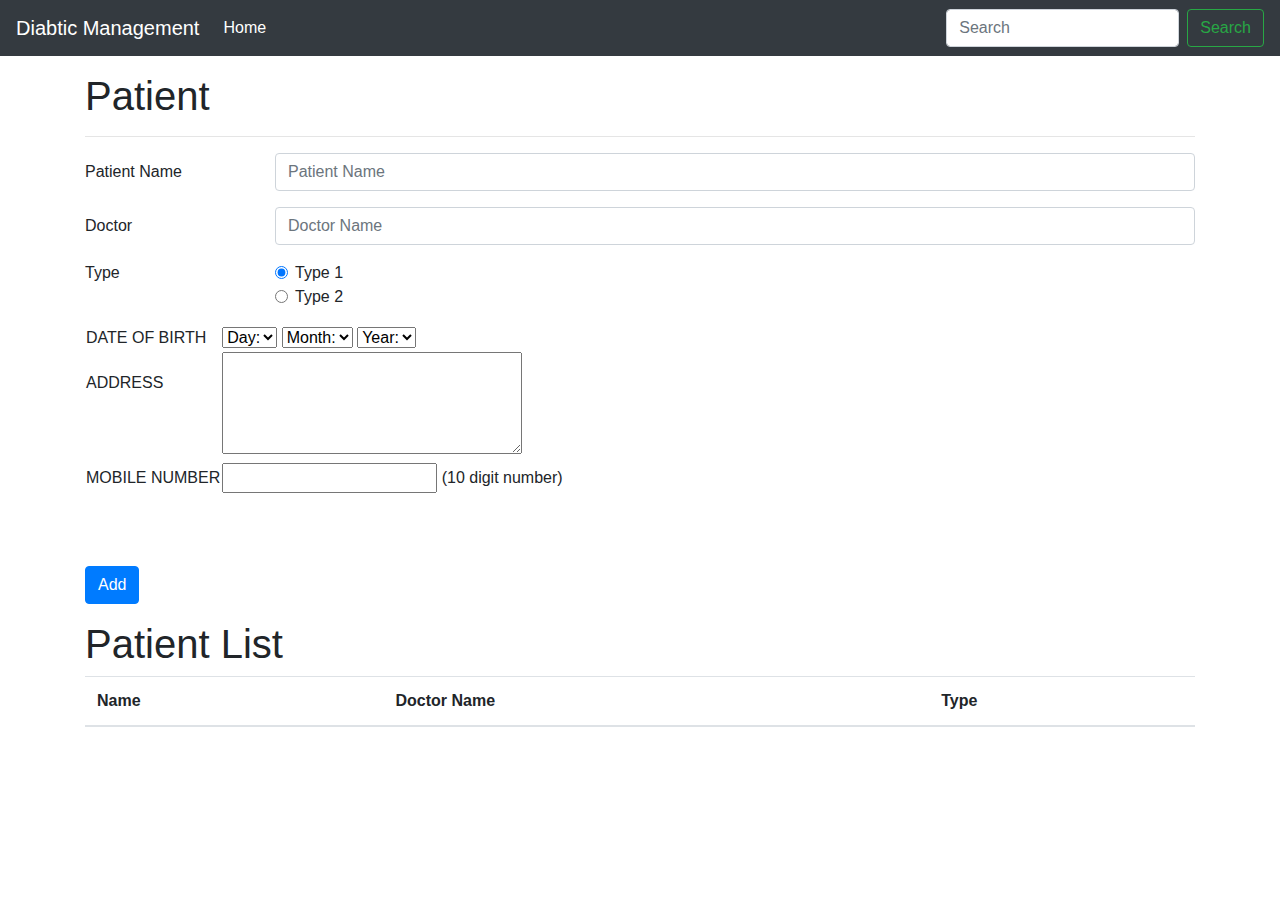
<file: hh/x.html>
<!doctype html>
<html lang="en">

    <head>
        <!-- Required meta tags -->
        <meta charset="utf-8">
        <meta name="viewport" content="width=device-width, initial-scale=1, shrink-to-fit=no">

        <!-- Bootstrap CSS -->
        <link rel="stylesheet" href="https://stackpath.bootstrapcdn.com/bootstrap/4.3.1/css/bootstrap.min.css"
            integrity="sha384-ggOyR0iXCbMQv3Xipma34MD+dH/1fQ784/j6cY/iJTQUOhcWr7x9JvoRxT2MZw1T" crossorigin="anonymous">

        <title>Patient add</title>
    </head>

    <body>
        <nav class="navbar navbar-expand-lg navbar-dark bg-dark">
            <a class="navbar-brand" href="#">Diabtic Management</a>
            <button class="navbar-toggler" type="button" data-toggle="collapse" data-target="#navbarSupportedContent"
                aria-controls="navbarSupportedContent" aria-expanded="false" aria-label="Toggle navigation">
                <span class="navbar-toggler-icon"></span>
            </button>

            <div class="collapse navbar-collapse" id="navbarSupportedContent">
                <ul class="navbar-nav mr-auto">
                    <li class="nav-item active">
                        <a class="nav-link" href="diabticmanagement.com/index.html">Home <span class="sr-only">(current)</span></a>
                    </li>

                </ul>
                <form class="form-inline my-2 my-lg-0">
                    <input class="form-control mr-sm-2" id="searchTxt" type="search" placeholder="Search"
                        aria-label="Search">
                    <button class="btn btn-outline-success my-2 my-sm-0" type="submit">Search</button>
                </form>
            </div>
        </nav>

        <div id="message"></div>


        <div class="container my-3">
            <h1>Patient</h1>
            <hr>
            <form id="libraryForm">
                <div class="form-group row">
                    <label for="bookName" class="col-sm-2 col-form-label">Patient Name</label>
                    <div class="col-sm-10">
                        <input type="text" class="form-control" id="bookName" placeholder="Patient Name">
                    </div>
                </div>
                <div class="form-group row">
                    <label for="Author" class="col-sm-2 col-form-label">Doctor</label>
                    <div class="col-sm-10">
                        <input type="text" class="form-control" id="author" placeholder="Doctor Name">
                    </div>
                </div>
                <fieldset class="form-group">
                    <div class="row">
                        <legend class="col-form-label col-sm-2 pt-0">Type</legend>
                        <div class="col-sm-10">
                            <div class="form-check">
                                <input class="form-check-input" type="radio" name="type" id="fiction" value="Type 1"
                                    checked>
                                <label class="form-check-label" for="fiction">
                                    Type 1
                                </label>
                            </div>
                            <div class="form-check">
                                <input class="form-check-input" type="radio" name="type" id="programming"
                                    value="Type 2">
                                <label class="form-check-label" for="programming">
                                    Type 2
                                </label>
                            </div>
                        </div>
                    </div>
                </fieldset>
                <table>
                    <tr>
                        <td class="favorite styled-1">DATE OF BIRTH</td>

                        <td>
                            <select name="Birthday_day" id="Birthday_Day">
                                <option value="-1">Day:</option>
                                <option value="1">1</option>
                                <option value="2">2</option>
                                <option value="3">3</option>

                                <option value="4">4</option>
                                <option value="5">5</option>
                                <option value="6">6</option>
                                <option value="7">7</option>
                                <option value="8">8</option>
                                <option value="9">9</option>
                                <option value="10">10</option>
                                <option value="11">11</option>
                                <option value="12">12</option>

                                <option value="13">13</option>
                                <option value="14">14</option>
                                <option value="15">15</option>
                                <option value="16">16</option>
                                <option value="17">17</option>
                                <option value="18">18</option>
                                <option value="19">19</option>
                                <option value="20">20</option>
                                <option value="21">21</option>

                                <option value="22">22</option>
                                <option value="23">23</option>
                                <option value="24">24</option>
                                <option value="25">25</option>
                                <option value="26">26</option>
                                <option value="27">27</option>
                                <option value="28">28</option>
                                <option value="29">29</option>
                                <option value="30">30</option>

                                <option value="31">31</option>
                            </select>

                            <select id="Birthday_Month" name="Birthday_Month">
                                <option value="-1">Month:</option>
                                <option value="January">Jan</option>
                                <option value="February">Feb</option>
                                <option value="March">Mar</option>
                                <option value="April">Apr</option>
                                <option value="May">May</option>
                                <option value="June">Jun</option>
                                <option value="July">Jul</option>
                                <option value="August">Aug</option>
                                <option value="September">Sep</option>
                                <option value="October">Oct</option>
                                <option value="November">Nov</option>
                                <option value="December">Dec</option>
                            </select>

                            <select name="Birthday_Year" id="Birthday_Year">

                                <option value="-1">Year:</option>
                                <option value="2012">2012</option>
                                <option value="2011">2011</option>
                                <option value="2010">2010</option>
                                <option value="2009">2009</option>
                                <option value="2008">2008</option>
                                <option value="2007">2007</option>
                                <option value="2006">2006</option>
                                <option value="2005">2005</option>
                                <option value="2004">2004</option>
                                <option value="2003">2003</option>
                                <option value="2002">2002</option>
                                <option value="2001">2001</option>
                                <option value="2000">2000</option>

                                <option value="1999">1999</option>
                                <option value="1998">1998</option>
                                <option value="1997">1997</option>
                                <option value="1996">1996</option>
                                <option value="1995">1995</option>
                                <option value="1994">1994</option>
                                <option value="1993">1993</option>
                                <option value="1992">1992</option>
                                <option value="1991">1991</option>
                                <option value="1990">1990</option>

                                <option value="1989">1989</option>
                                <option value="1988">1988</option>
                                <option value="1987">1987</option>
                                <option value="1986">1986</option>
                                <option value="1985">1985</option>
                                <option value="1984">1984</option>
                                <option value="1983">1983</option>
                                <option value="1982">1982</option>
                                <option value="1981">1981</option>
                                <option value="1980">1980</option>
                            </select>
                            
                        </td>
                        
                    </tr>
                    <tr>
                        <td class="favorite styled-1">ADDRESS <br /><br /><br /></td>
                        <td><textarea name="Address" rows="4" cols="30"></textarea></td>
                    </tr>
                    <tr>
                        <td class="favorite styled-1">MOBILE NUMBER</td>
                        <td>
                            <input type="text" name="Mobile_Number" maxlength="10" />
                            (10 digit number)
                        </td>
                    </tr>
                </table>
                <br>
                            <br>
                            <br>
                <div class="form-group row">
                    <div class="col-sm-10">
                        <button type="submit" class="btn btn-primary">Add</button>
                    </div>
                </div>
            </form>

            <div id="table">
                <h1>Patient List</h1>

                <table class="table table-striped">
                    <thead>
                        <tr>
                            <th scope="col">Name</th>
                            <th scope="col">Doctor Name</th>
                            <th scope="col">Type</th>
                        </tr>
                    </thead>
                    <tbody id='tableBody'></tbody>
                </table>
            </div>
        </div>

        <!-- Optional JavaScript -->
        <!-- jQuery first, then Popper.js, then Bootstrap JS -->
        <!-- <script src="index.js"></script> -->
        <script src="indexes6.js"></script>
        <script src="https://code.jquery.com/jquery-3.3.1.slim.min.js"
            integrity="sha384-q8i/X+965DzO0rT7abK41JStQIAqVgRVzpbzo5smXKp4YfRvH+8abtTE1Pi6jizo"
            crossorigin="anonymous"></script>
        <script src="https://cdnjs.cloudflare.com/ajax/libs/popper.js/1.14.7/umd/popper.min.js"
            integrity="sha384-UO2eT0CpHqdSJQ6hJty5KVphtPhzWj9WO1clHTMGa3JDZwrnQq4sF86dIHNDz0W1"
            crossorigin="anonymous"></script>
        <script src="https://stackpath.bootstrapcdn.com/bootstrap/4.3.1/js/bootstrap.min.js"
            integrity="sha384-JjSmVgyd0p3pXB1rRibZUAYoIIy6OrQ6VrjIEaFf/nJGzIxFDsf4x0xIM+B07jRM"
            crossorigin="anonymous"></script>
    </body>

</html>
</file>
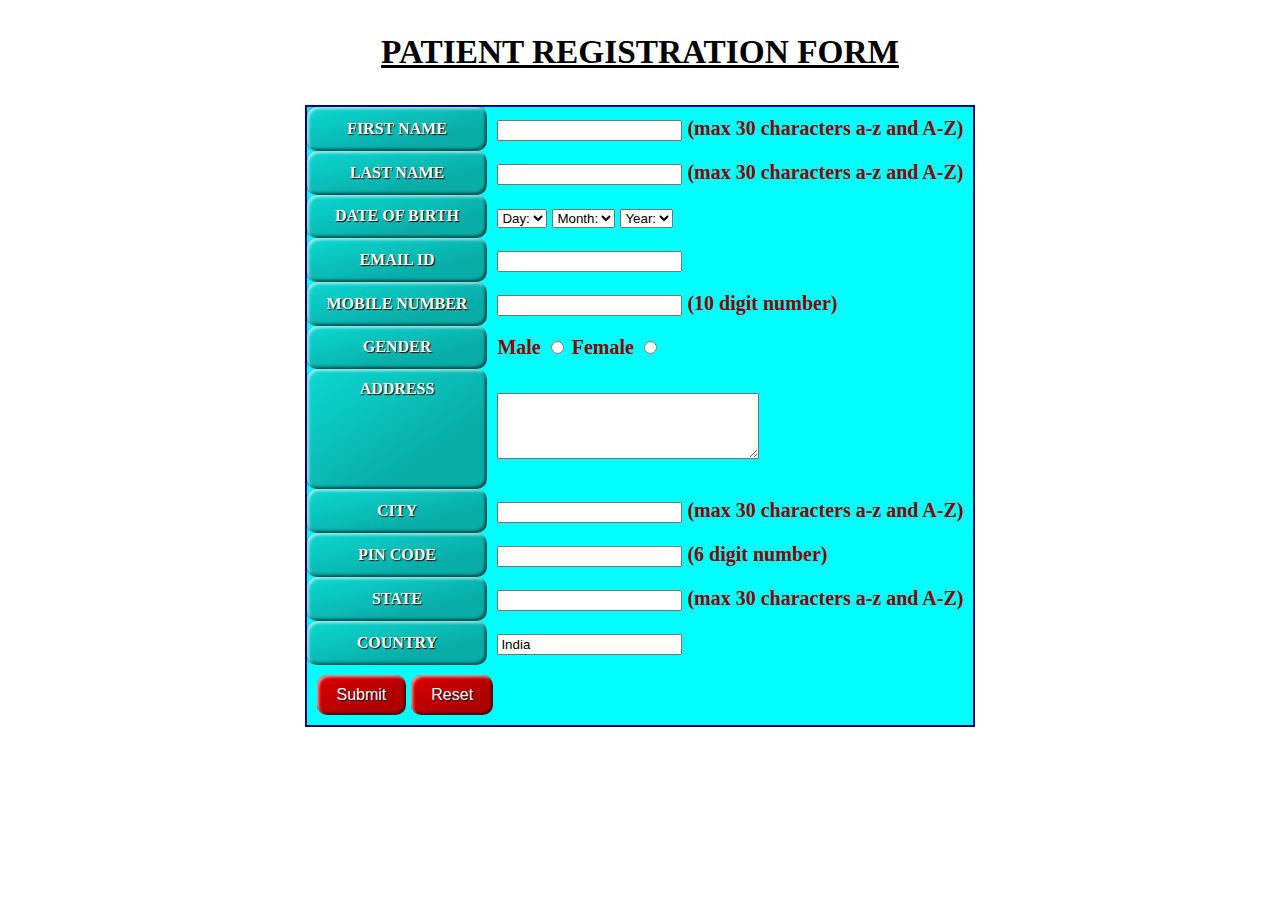
<file: diabticmanagementbyvinay/doctor/doctor.html>
<!DOCTYPE html>
<html lang="en">

    <head>
        <meta charset="UTF-8">
        <title>Patient Registration Form Example</title>
        <link rel="stylesheet" href="style.css">

    </head>

    <body>
        <html>
            <style>
                body{
                    background-image: url('https://insights.omnia-health.com/sites/omnia-health.com/files/diabetes_3.jpg');
                }
            </style>
            <head >
                <title >Patient Registration Form</title>

            </head>

            <body>
                <h3>PATIENT REGISTRATION FORM</h3>


                <table align="center" cellpadding="10">

                    <!----- First Name ---------------------------------------------------------->
                    <tr>
                        <td class="favorite styled-1">FIRST NAME</td>
                        <td><input type="text" name="First_Name" maxlength="30" />
                            (max 30 characters a-z and A-Z)
                        </td>
                    </tr>

                    <!----- Last Name ---------------------------------------------------------->
                    <tr>
                        <td class="favorite styled-1">LAST NAME</td>
                        <td><input type="text" name="Last_Name" maxlength="30" />
                            (max 30 characters a-z and A-Z)
                        </td>
                    </tr>

                    <!----- Date Of Birth -------------------------------------------------------->
                    <tr>
                        <td class="favorite styled-1">DATE OF BIRTH</td>

                        <td>
                            <select name="Birthday_day" id="Birthday_Day">
                                <option value="-1">Day:</option>
                                <option value="1">1</option>
                                <option value="2">2</option>
                                <option value="3">3</option>

                                <option value="4">4</option>
                                <option value="5">5</option>
                                <option value="6">6</option>
                                <option value="7">7</option>
                                <option value="8">8</option>
                                <option value="9">9</option>
                                <option value="10">10</option>
                                <option value="11">11</option>
                                <option value="12">12</option>

                                <option value="13">13</option>
                                <option value="14">14</option>
                                <option value="15">15</option>
                                <option value="16">16</option>
                                <option value="17">17</option>
                                <option value="18">18</option>
                                <option value="19">19</option>
                                <option value="20">20</option>
                                <option value="21">21</option>

                                <option value="22">22</option>
                                <option value="23">23</option>
                                <option value="24">24</option>
                                <option value="25">25</option>
                                <option value="26">26</option>
                                <option value="27">27</option>
                                <option value="28">28</option>
                                <option value="29">29</option>
                                <option value="30">30</option>

                                <option value="31">31</option>
                            </select>

                            <select id="Birthday_Month" name="Birthday_Month">
                                <option value="-1">Month:</option>
                                <option value="January">Jan</option>
                                <option value="February">Feb</option>
                                <option value="March">Mar</option>
                                <option value="April">Apr</option>
                                <option value="May">May</option>
                                <option value="June">Jun</option>
                                <option value="July">Jul</option>
                                <option value="August">Aug</option>
                                <option value="September">Sep</option>
                                <option value="October">Oct</option>
                                <option value="November">Nov</option>
                                <option value="December">Dec</option>
                            </select>

                            <select name="Birthday_Year" id="Birthday_Year">

                                <option value="-1">Year:</option>
                                <option value="2012">2012</option>
                                <option value="2011">2011</option>
                                <option value="2010">2010</option>
                                <option value="2009">2009</option>
                                <option value="2008">2008</option>
                                <option value="2007">2007</option>
                                <option value="2006">2006</option>
                                <option value="2005">2005</option>
                                <option value="2004">2004</option>
                                <option value="2003">2003</option>
                                <option value="2002">2002</option>
                                <option value="2001">2001</option>
                                <option value="2000">2000</option>

                                <option value="1999">1999</option>
                                <option value="1998">1998</option>
                                <option value="1997">1997</option>
                                <option value="1996">1996</option>
                                <option value="1995">1995</option>
                                <option value="1994">1994</option>
                                <option value="1993">1993</option>
                                <option value="1992">1992</option>
                                <option value="1991">1991</option>
                                <option value="1990">1990</option>

                                <option value="1989">1989</option>
                                <option value="1988">1988</option>
                                <option value="1987">1987</option>
                                <option value="1986">1986</option>
                                <option value="1985">1985</option>
                                <option value="1984">1984</option>
                                <option value="1983">1983</option>
                                <option value="1982">1982</option>
                                <option value="1981">1981</option>
                                <option value="1980">1980</option>
                            </select>
                        </td>
                    </tr>

                    <!----- Email Id ---------------------------------------------------------->
                    <tr>
                        <td class="favorite styled-1">EMAIL ID</td>
                        <td><input type="text" name="Email_Id" maxlength="100" /></td>
                    </tr>

                    <!----- Mobile Number ---------------------------------------------------------->
                    <tr>
                        <td class="favorite styled-1">MOBILE NUMBER</td>
                        <td>
                            <input type="text" name="Mobile_Number" maxlength="10" />
                            (10 digit number)
                        </td>
                    </tr>

                    <!----- Gender ----------------------------------------------------------->
                    <tr>
                        <td class="favorite styled-1">GENDER</td>
                        <td>
                            Male <input type="radio" name="Gender" value="Male" />
                            Female <input type="radio" name="Gender" value="Female" />
                        </td>
                    </tr>

                    <!----- Address ---------------------------------------------------------->
                    <tr>
                        <td class="favorite styled-1">ADDRESS <br /><br /><br /></td>
                        <td><textarea name="Address" rows="4" cols="30"></textarea></td>
                    </tr>

                    <!----- City ---------------------------------------------------------->
                    <tr>
                        <td class="favorite styled-1">CITY</td>
                        <td><input type="text" name="City" maxlength="30" />
                            (max 30 characters a-z and A-Z)
                        </td>
                    </tr>

                    <!----- Pin Code ---------------------------------------------------------->
                    <tr>
                        <td class="favorite styled-1">PIN CODE</td>
                        <td><input type="text" name="Pin_Code" maxlength="6" />
                            (6 digit number)
                        </td>
                    </tr>

                    <!----- State ---------------------------------------------------------->
                    <tr>
                        <td class="favorite styled-1">STATE</td>
                        <td><input type="text" name="State" maxlength="30" >
                            (max 30 characters a-z and A-Z)
                        </td>
                    </tr>

                    <!----- Country ---------------------------------------------------------->
                    <tr>
                        <td class="favorite styled-1">COUNTRY</td>
                        <td><input type="text" name="Country" value="India" readonly="readonly" /></td>
                    </tr>
                    
                    <tr>
                        <td colspan="2" allign="center">
                            <input type="submit" value="Submit" class="favorite styled-2">
                            <input type="reset" value="Reset" class="favorite styled-2">
                        </td>
                    </tr>
                </table>

                </form>

            </body>

        </html>
        <!-- partial -->

    </body>

</html>
</file>
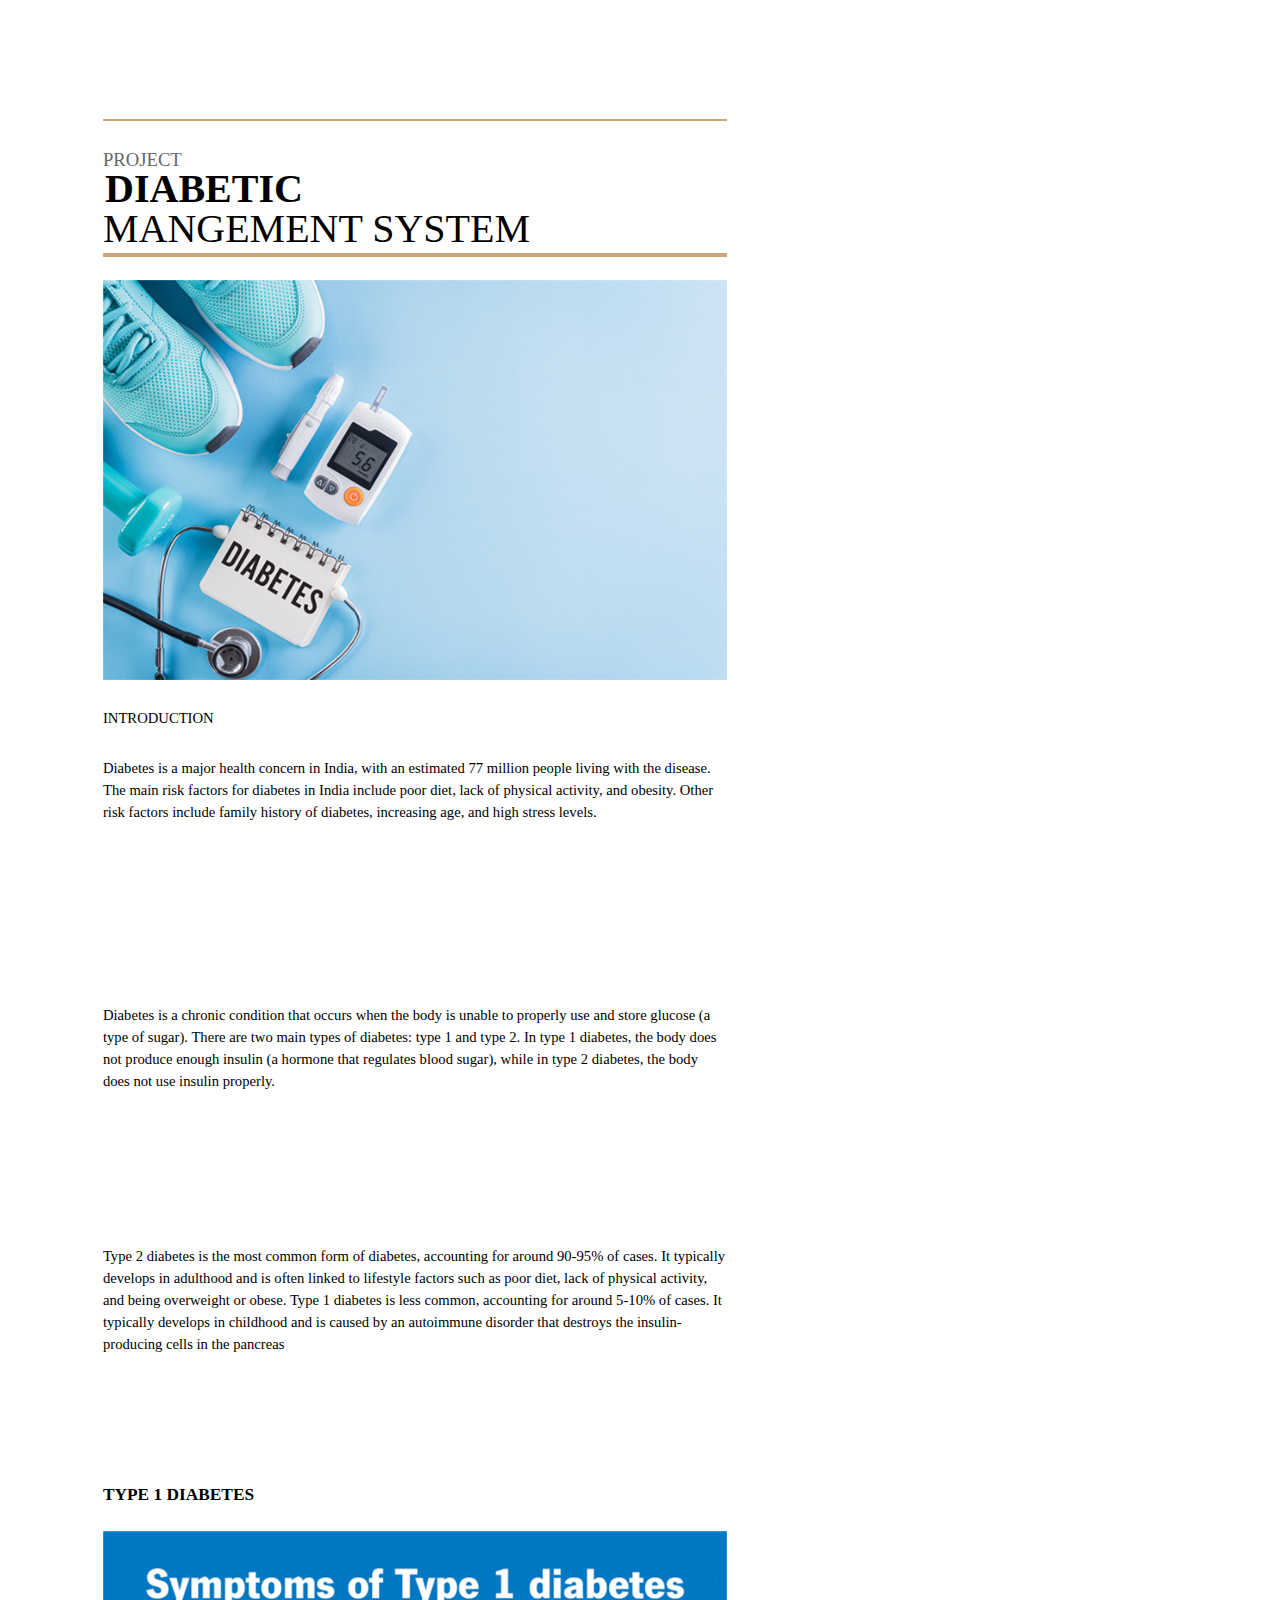
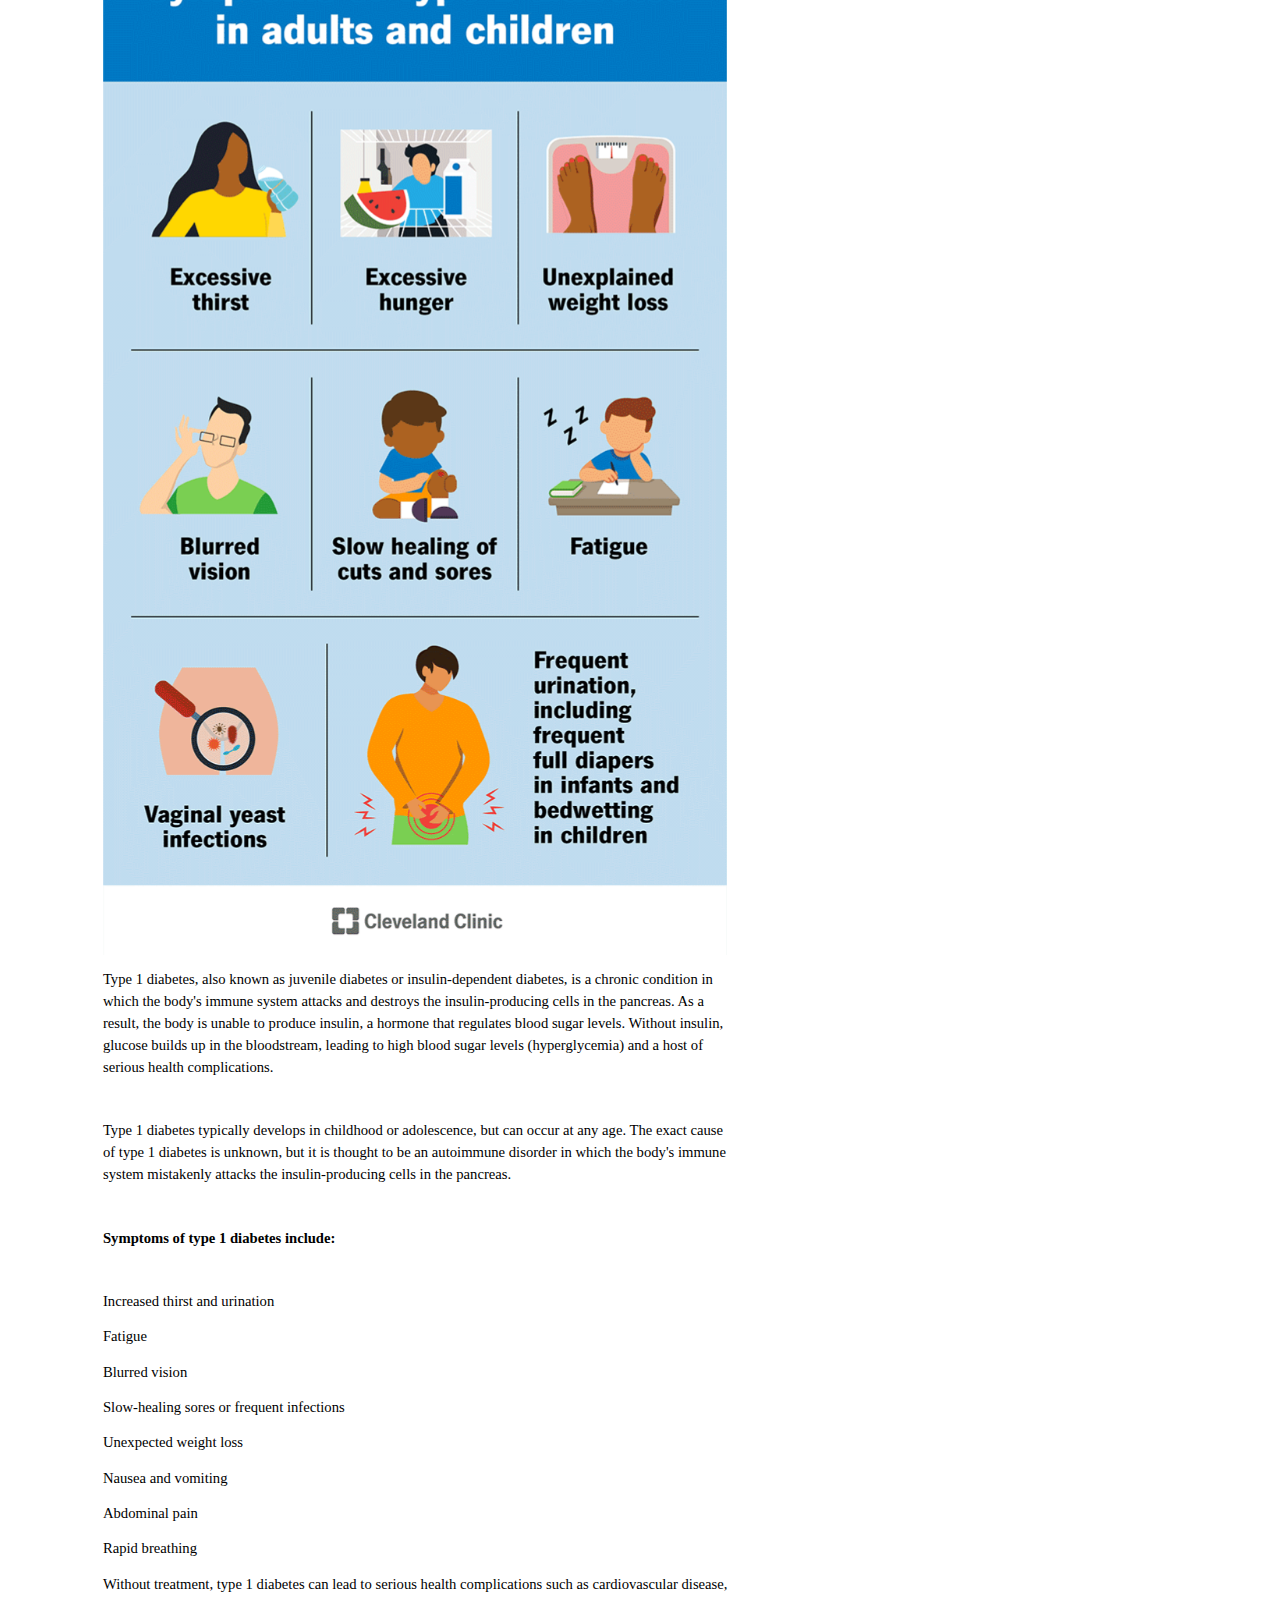
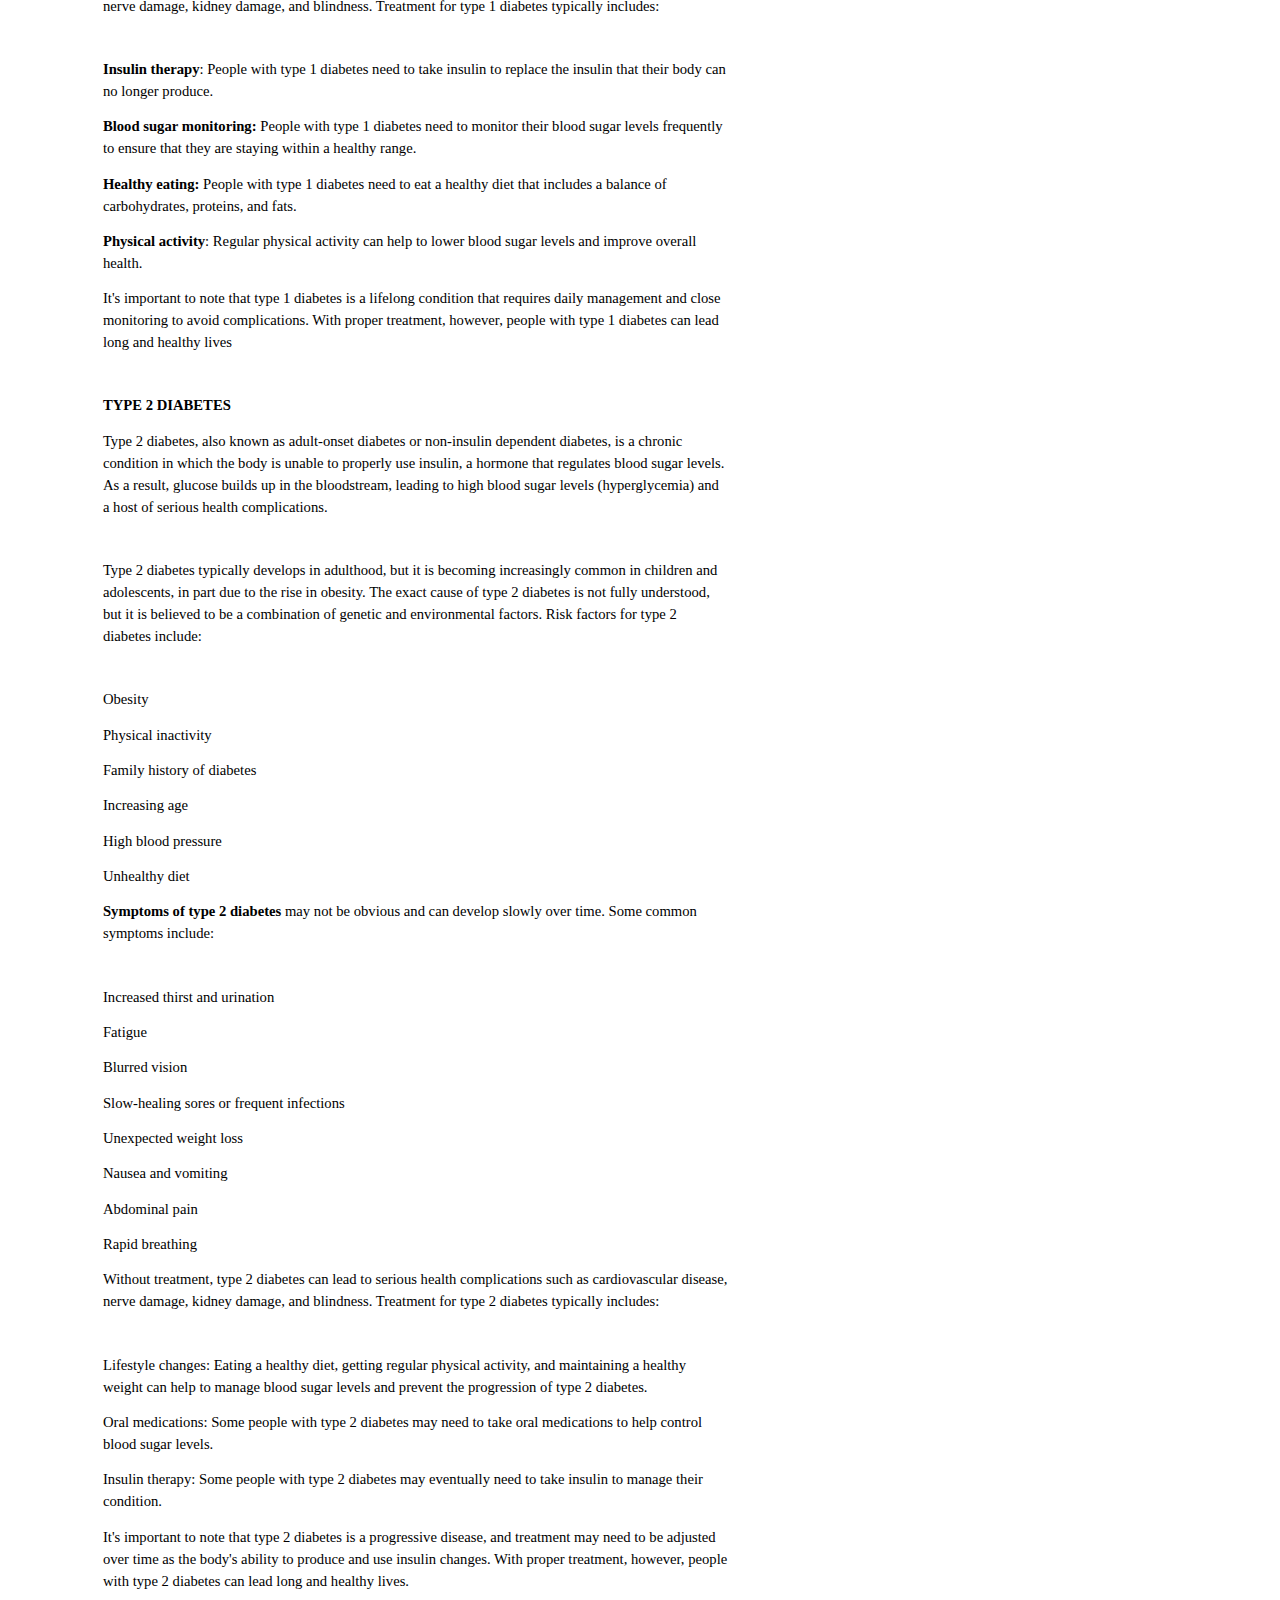
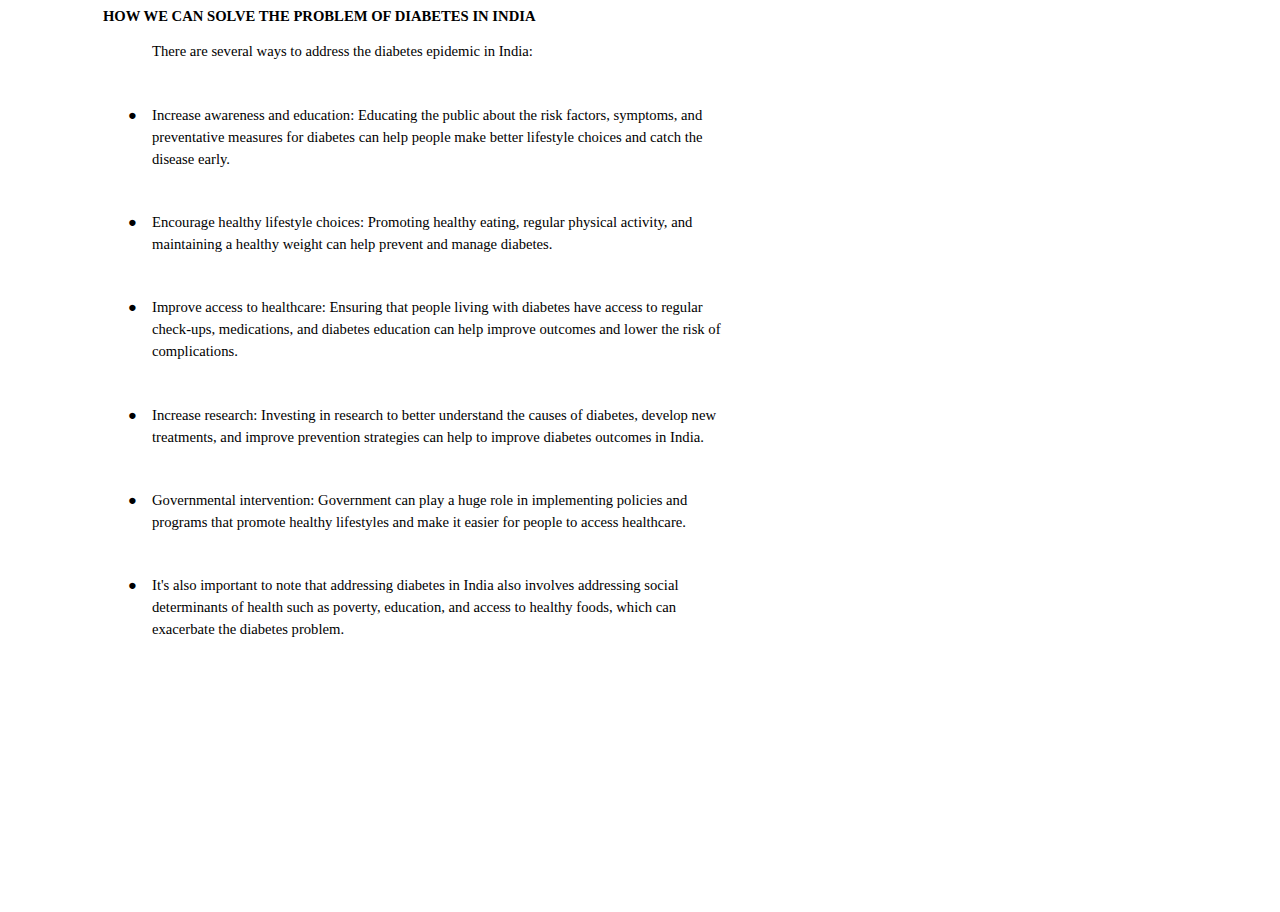
<file: diabticmanagementbyvinay/READMORE/Report.html>
<html><head><meta content="text/html; charset=UTF-8" http-equiv="content-type"><style type="text/css">@import url('https://themes.googleusercontent.com/fonts/css?kit=yrPxF2fzIbKO47OcVFfZ2CvhBULzVSj67-CyYQmQBzclLT34rKZNjX_x5wwcqB1FJcp4QFgPPqKvq4Bp_6u4rQ');.lst-kix_hm2fpm17c4ce-1>li:before{content:"\0025cb  "}ul.lst-kix_hm2fpm17c4ce-1{list-style-type:none}.lst-kix_hm2fpm17c4ce-2>li:before{content:"\0025a0  "}ul.lst-kix_hm2fpm17c4ce-0{list-style-type:none}.lst-kix_hm2fpm17c4ce-3>li:before{content:"\0025cf  "}li.li-bullet-0:before{margin-left:-18pt;white-space:nowrap;display:inline-block;min-width:18pt}.lst-kix_hm2fpm17c4ce-5>li:before{content:"\0025a0  "}ul.lst-kix_hm2fpm17c4ce-7{list-style-type:none}ul.lst-kix_hm2fpm17c4ce-6{list-style-type:none}.lst-kix_hm2fpm17c4ce-4>li:before{content:"\0025cb  "}.lst-kix_hm2fpm17c4ce-6>li:before{content:"\0025cf  "}ul.lst-kix_hm2fpm17c4ce-8{list-style-type:none}ul.lst-kix_hm2fpm17c4ce-3{list-style-type:none}ul.lst-kix_hm2fpm17c4ce-2{list-style-type:none}ul.lst-kix_hm2fpm17c4ce-5{list-style-type:none}ul.lst-kix_hm2fpm17c4ce-4{list-style-type:none}.lst-kix_hm2fpm17c4ce-0>li:before{content:"\0025cf  "}.lst-kix_hm2fpm17c4ce-8>li:before{content:"\0025a0  "}.lst-kix_hm2fpm17c4ce-7>li:before{content:"\0025cb  "}ol{margin:0;padding:0}table td,table th{padding:0}.c20{margin-left:-0.8pt;padding-top:24pt;padding-bottom:0pt;line-height:1.0;orphans:2;widows:2;text-align:left;margin-right:89.2pt}.c9{margin-left:36pt;padding-top:10pt;padding-left:0pt;padding-bottom:0pt;line-height:1.5;orphans:2;widows:2;text-align:left}.c2{margin-left:36pt;padding-top:10pt;padding-bottom:0pt;line-height:1.5;orphans:2;widows:2;text-align:left;height:11pt}.c1{margin-left:-0.8pt;padding-top:10pt;padding-bottom:0pt;line-height:1.5;orphans:2;widows:2;text-align:left}.c21{margin-left:-0.8pt;padding-top:3pt;padding-bottom:0pt;line-height:1.5;orphans:2;widows:2;text-align:left}.c13{margin-left:-0.8pt;padding-top:0pt;padding-bottom:0pt;line-height:1.0;orphans:2;widows:2;text-align:left}.c16{color:#999999;font-weight:400;text-decoration:none;vertical-align:baseline;font-size:14pt;font-family:"Economica";font-style:normal}.c0{color:#000000;font-weight:400;text-decoration:none;vertical-align:baseline;font-size:11pt;font-family:"Open Sans";font-style:normal}.c19{margin-left:-0.8pt;padding-top:6pt;padding-bottom:0pt;line-height:1.5;orphans:2;widows:2;text-align:left}.c11{margin-left:-0.8pt;padding-top:30pt;padding-bottom:0pt;line-height:1.0;orphans:2;widows:2;text-align:left}.c5{color:#666666;font-weight:400;text-decoration:none;vertical-align:baseline;font-size:14pt;font-family:"Economica";font-style:normal}.c12{padding-top:10pt;padding-bottom:0pt;line-height:1.5;orphans:2;widows:2;text-align:left}.c22{color:#000000;text-decoration:none;vertical-align:baseline;font-size:13pt;font-family:"Open Sans";font-style:normal}.c18{padding-top:0pt;padding-bottom:0pt;line-height:1.0;orphans:2;widows:2;text-align:left}.c6{color:#000000;text-decoration:none;vertical-align:baseline;font-size:11pt;font-family:"Open Sans";font-style:normal}.c10{color:#000000;text-decoration:none;vertical-align:baseline;font-size:30pt;font-family:"Economica";font-style:normal}.c8{background-color:#ffffff;max-width:468pt;padding:72pt 72pt 72pt 72pt}.c14{padding:0;margin:0}.c17{color:#000000;font-size:30pt}.c4{height:11pt}.c7{text-indent:0.8pt}.c15{margin-left:36pt}.c23{background-color:#ffff00}.c3{font-weight:700}.title{padding-top:0pt;color:#000000;font-size:30pt;padding-bottom:0pt;font-family:"Economica";line-height:1.0;orphans:2;widows:2;text-align:left}.subtitle{padding-top:0pt;color:#999999;font-size:14pt;padding-bottom:0pt;font-family:"Economica";line-height:1.0;orphans:2;widows:2;text-align:left}li{color:#000000;font-size:11pt;font-family:"Open Sans"}p{margin:0;color:#000000;font-size:11pt;font-family:"Open Sans"}h1{padding-top:10pt;color:#000000;font-weight:700;font-size:16pt;padding-bottom:0pt;font-family:"Open Sans";line-height:1.5;orphans:2;widows:2;text-align:left}h2{padding-top:24pt;color:#000000;font-weight:700;font-size:13pt;padding-bottom:0pt;font-family:"Open Sans";line-height:1.0;orphans:2;widows:2;text-align:left}h3{padding-top:10pt;color:#8c7252;font-weight:700;font-size:12pt;padding-bottom:0pt;font-family:"Open Sans";line-height:1.5;orphans:2;widows:2;text-align:left}h4{padding-top:8pt;-webkit-text-decoration-skip:none;color:#666666;text-decoration:underline;font-size:11pt;padding-bottom:0pt;line-height:1.5;page-break-after:avoid;text-decoration-skip-ink:none;font-family:"Trebuchet MS";orphans:2;widows:2;text-align:left}h5{padding-top:8pt;color:#666666;font-size:11pt;padding-bottom:0pt;font-family:"Trebuchet MS";line-height:1.5;page-break-after:avoid;orphans:2;widows:2;text-align:left}h6{padding-top:8pt;color:#666666;font-size:11pt;padding-bottom:0pt;font-family:"Trebuchet MS";line-height:1.5;page-break-after:avoid;font-style:italic;orphans:2;widows:2;text-align:left}</style></head><body class="c8 doc-content"><div><p class="c4 c11 subtitle" id="h.leajue2ys1lr"><span class="c16"></span></p><p class="c13"><span style="overflow: hidden; display: inline-block; margin: 0.00px 0.00px; border: 0.00px solid #000000; transform: rotate(0.00rad) translateZ(0px); -webkit-transform: rotate(0.00rad) translateZ(0px); width: 624.00px; height: 2.67px;"><img alt="" src="images/image4.png" style="width: 624.00px; height: 2.67px; margin-left: 0.00px; margin-top: 0.00px; transform: rotate(0.00rad) translateZ(0px); -webkit-transform: rotate(0.00rad) translateZ(0px);" title="horizontal line"></span></p></div><p class="c13 c4"><span class="c5"></span></p><p class="c13 c4"><span class="c5"></span></p><p class="c13"><span class="c5">PROJECT </span></p><p class="c7 c18 title" id="h.mbjsiz6n6jlo"><span class="c3">DIABETIC</span></p><p class="c13 subtitle" id="h.vb8p0lepu9vn"><span class="c17">MANGEMENT SYSTEM</span></p><p class="c21"><span style="overflow: hidden; display: inline-block; margin: 0.00px 0.00px; border: 0.00px solid #000000; transform: rotate(0.00rad) translateZ(0px); -webkit-transform: rotate(0.00rad) translateZ(0px); width: 624.00px; height: 4.00px;"><img alt="" src="images/image3.png" style="width: 624.00px; height: 4.00px; margin-left: 0.00px; margin-top: 0.00px; transform: rotate(0.00rad) translateZ(0px); -webkit-transform: rotate(0.00rad) translateZ(0px);" title="horizontal line"></span></p><h1 class="c19" id="h.vydniszftb1n"><span style="overflow: hidden; display: inline-block; margin: 0.00px 0.00px; border: 0.00px solid #000000; transform: rotate(0.00rad) translateZ(0px); -webkit-transform: rotate(0.00rad) translateZ(0px); width: 624.00px; height: 400.00px;"><img alt="" src="images/image2.png" style="width: 624.00px; height: 400.00px; margin-left: 0.00px; margin-top: 0.00px; transform: rotate(0.00rad) translateZ(0px); -webkit-transform: rotate(0.00rad) translateZ(0px);" title=""></span></h1><h1 class="c1" id="h.arolcxe0i15c"><span class="c0">INTRODUCTION</span></h1><p class="c1"><span class="c0">Diabetes is a major health concern in India, with an estimated 77 million people living with the disease. The main risk factors for diabetes in India include poor diet, lack of physical activity, and obesity. Other risk factors include family history of diabetes, increasing age, and high stress levels.</span></p><p class="c1 c4"><span class="c0"></span></p><p class="c1 c4"><span class="c0"></span></p><p class="c1 c4"><span class="c0"></span></p><p class="c1 c4"><span class="c0"></span></p><p class="c1 c4"><span class="c0"></span></p><p class="c1 c4"><span class="c0"></span></p><p class="c1"><span class="c0">Diabetes is a chronic condition that occurs when the body is unable to properly use and store glucose (a type of sugar). There are two main types of diabetes: type 1 and type 2. In type 1 diabetes, the body does not produce enough insulin (a hormone that regulates blood sugar), while in type 2 diabetes, the body does not use insulin properly.</span></p><p class="c1 c4"><span class="c0"></span></p><p class="c1 c4"><span class="c0"></span></p><p class="c1 c4"><span class="c0"></span></p><p class="c1 c4"><span class="c0"></span></p><p class="c1 c4"><span class="c0"></span></p><p class="c1"><span class="c0">Type 2 diabetes is the most common form of diabetes, accounting for around 90-95% of cases. It typically develops in adulthood and is often linked to lifestyle factors such as poor diet, lack of physical activity, and being overweight or obese. Type 1 diabetes is less common, accounting for around 5-10% of cases. It typically develops in childhood and is caused by an autoimmune disorder that destroys the insulin-producing cells in the pancreas</span></p><p class="c1 c4"><span class="c0"></span></p><p class="c1 c4"><span class="c0"></span></p><p class="c1 c4 c7"><span class="c6 c3"></span></p><h2 class="c20" id="h.66l3n6h178w4"><span class="c3 c22">TYPE 1 DIABETES</span></h2><p class="c1"><span style="overflow: hidden; display: inline-block; margin: 0.00px 0.00px; border: 0.00px solid #000000; transform: rotate(0.00rad) translateZ(0px); -webkit-transform: rotate(0.00rad) translateZ(0px); width: 624.00px; height: 1024.00px;"><img alt="" src="images/image1.png" style="width: 624.00px; height: 1024.00px; margin-left: 0.00px; margin-top: 0.00px; transform: rotate(0.00rad) translateZ(0px); -webkit-transform: rotate(0.00rad) translateZ(0px);" title=""></span></p><p class="c1"><span class="c0">Type 1 diabetes, also known as juvenile diabetes or insulin-dependent diabetes, is a chronic condition in which the body&#39;s immune system attacks and destroys the insulin-producing cells in the pancreas. As a result, the body is unable to produce insulin, a hormone that regulates blood sugar levels. Without insulin, glucose builds up in the bloodstream, leading to high blood sugar levels (hyperglycemia) and a host of serious health complications.</span></p><p class="c1 c4"><span class="c0"></span></p><p class="c1"><span class="c0">Type 1 diabetes typically develops in childhood or adolescence, but can occur at any age. The exact cause of type 1 diabetes is unknown, but it is thought to be an autoimmune disorder in which the body&#39;s immune system mistakenly attacks the insulin-producing cells in the pancreas.</span></p><p class="c1 c4"><span class="c0"></span></p><p class="c1"><span class="c6 c3">Symptoms of type 1 diabetes include:</span></p><p class="c1 c4"><span class="c0"></span></p><p class="c1"><span class="c0">Increased thirst and urination</span></p><p class="c1"><span class="c0">Fatigue</span></p><p class="c1"><span class="c0">Blurred vision</span></p><p class="c1"><span class="c0">Slow-healing sores or frequent infections</span></p><p class="c1"><span class="c0">Unexpected weight loss</span></p><p class="c1"><span class="c0">Nausea and vomiting</span></p><p class="c1"><span class="c0">Abdominal pain</span></p><p class="c1"><span class="c0">Rapid breathing</span></p><p class="c1"><span class="c0">Without treatment, type 1 diabetes can lead to serious health complications such as cardiovascular disease, nerve damage, kidney damage, and blindness. Treatment for type 1 diabetes typically includes:</span></p><p class="c1 c4"><span class="c0"></span></p><p class="c1"><span class="c3">Insulin therapy</span><span class="c0">: People with type 1 diabetes need to take insulin to replace the insulin that their body can no longer produce.</span></p><p class="c1"><span class="c3">Blood sugar monitoring:</span><span class="c0">&nbsp;People with type 1 diabetes need to monitor their blood sugar levels frequently to ensure that they are staying within a healthy range.</span></p><p class="c1"><span class="c3">Healthy eating:</span><span class="c0">&nbsp;People with type 1 diabetes need to eat a healthy diet that includes a balance of carbohydrates, proteins, and fats.</span></p><p class="c1"><span class="c3">Physical activity</span><span class="c0">: Regular physical activity can help to lower blood sugar levels and improve overall health.</span></p><p class="c1"><span class="c0">It&#39;s important to note that type 1 diabetes is a lifelong condition that requires daily management and close monitoring to avoid complications. With proper treatment, however, people with type 1 diabetes can lead long and healthy lives</span></p><p class="c1 c4"><span class="c0"></span></p><p class="c1"><span class="c6 c3">TYPE 2 DIABETES</span></p><p class="c1"><span class="c0">Type 2 diabetes, also known as adult-onset diabetes or non-insulin dependent diabetes, is a chronic condition in which the body is unable to properly use insulin, a hormone that regulates blood sugar levels. As a result, glucose builds up in the bloodstream, leading to high blood sugar levels (hyperglycemia) and a host of serious health complications.</span></p><p class="c1 c4"><span class="c0"></span></p><p class="c1"><span class="c0">Type 2 diabetes typically develops in adulthood, but it is becoming increasingly common in children and adolescents, in part due to the rise in obesity. The exact cause of type 2 diabetes is not fully understood, but it is believed to be a combination of genetic and environmental factors. Risk factors for type 2 diabetes include:</span></p><p class="c1 c4"><span class="c0"></span></p><p class="c1"><span class="c0">Obesity</span></p><p class="c1"><span class="c0">Physical inactivity</span></p><p class="c1"><span class="c0">Family history of diabetes</span></p><p class="c1"><span class="c0">Increasing age</span></p><p class="c1"><span class="c0">High blood pressure</span></p><p class="c1"><span class="c0">Unhealthy diet</span></p><p class="c1"><span class="c3">Symptoms of type 2 diabetes</span><span class="c0">&nbsp;may not be obvious and can develop slowly over time. Some common symptoms include:</span></p><p class="c1 c4"><span class="c0"></span></p><p class="c1"><span class="c0">Increased thirst and urination</span></p><p class="c1"><span class="c0">Fatigue</span></p><p class="c1"><span class="c0">Blurred vision</span></p><p class="c1"><span class="c0">Slow-healing sores or frequent infections</span></p><p class="c1"><span class="c0">Unexpected weight loss</span></p><p class="c1"><span class="c0">Nausea and vomiting</span></p><p class="c1"><span class="c0">Abdominal pain</span></p><p class="c1"><span class="c0">Rapid breathing</span></p><p class="c1"><span class="c0">Without treatment, type 2 diabetes can lead to serious health complications such as cardiovascular disease, nerve damage, kidney damage, and blindness. Treatment for type 2 diabetes typically includes:</span></p><p class="c1 c4"><span class="c0"></span></p><p class="c1"><span class="c0">Lifestyle changes: Eating a healthy diet, getting regular physical activity, and maintaining a healthy weight can help to manage blood sugar levels and prevent the progression of type 2 diabetes.</span></p><p class="c1"><span class="c0">Oral medications: Some people with type 2 diabetes may need to take oral medications to help control blood sugar levels.</span></p><p class="c1"><span class="c0">Insulin therapy: Some people with type 2 diabetes may eventually need to take insulin to manage their condition.</span></p><p class="c1"><span class="c0">It&#39;s important to note that type 2 diabetes is a progressive disease, and treatment may need to be adjusted over time as the body&#39;s ability to produce and use insulin changes. With proper treatment, however, people with type 2 diabetes can lead long and healthy lives.</span></p><p class="c1"><span class="c3 c6">HOW WE CAN SOLVE THE PROBLEM OF DIABETES IN INDIA</span></p><p class="c12 c15"><span class="c0">There are several ways to address the diabetes epidemic in India:</span></p><p class="c2"><span class="c0"></span></p><ul class="c14 lst-kix_hm2fpm17c4ce-0 start"><li class="c9 li-bullet-0"><span class="c0">Increase awareness and education: Educating the public about the risk factors, symptoms, and preventative measures for diabetes can help people make better lifestyle choices and catch the disease early.</span></li></ul><p class="c2"><span class="c0"></span></p><ul class="c14 lst-kix_hm2fpm17c4ce-0"><li class="c9 li-bullet-0"><span class="c0">Encourage healthy lifestyle choices: Promoting healthy eating, regular physical activity, and maintaining a healthy weight can help prevent and manage diabetes.</span></li></ul><p class="c2"><span class="c0"></span></p><ul class="c14 lst-kix_hm2fpm17c4ce-0"><li class="c9 li-bullet-0"><span class="c0">Improve access to healthcare: Ensuring that people living with diabetes have access to regular check-ups, medications, and diabetes education can help improve outcomes and lower the risk of complications.</span></li></ul><p class="c2"><span class="c0"></span></p><ul class="c14 lst-kix_hm2fpm17c4ce-0"><li class="c9 li-bullet-0"><span class="c0">Increase research: Investing in research to better understand the causes of diabetes, develop new treatments, and improve prevention strategies can help to improve diabetes outcomes in India.</span></li></ul><p class="c2"><span class="c0"></span></p><ul class="c14 lst-kix_hm2fpm17c4ce-0"><li class="c9 li-bullet-0"><span class="c0">Governmental intervention: Government can play a huge role in implementing policies and programs that promote healthy lifestyles and make it easier for people to access healthcare.</span></li></ul><p class="c2"><span class="c0"></span></p><ul class="c14 lst-kix_hm2fpm17c4ce-0"><li class="c9 li-bullet-0"><span class="c0">It&#39;s also important to note that addressing diabetes in India also involves addressing social determinants of health such as poverty, education, and access to healthy foods, which can exacerbate the diabetes problem.</span></li></ul><p class="c12 c4"><span class="c0"></span></p><p class="c12 c4"><span class="c0"></span></p><p class="c12 c4"><span class="c0"></span></p><p class="c4 c12"><span class="c0"></span></p><p class="c12 c4"><span class="c0"></span></p><p class="c2"><span class="c0 c23"></span></p></body></html>
</file>
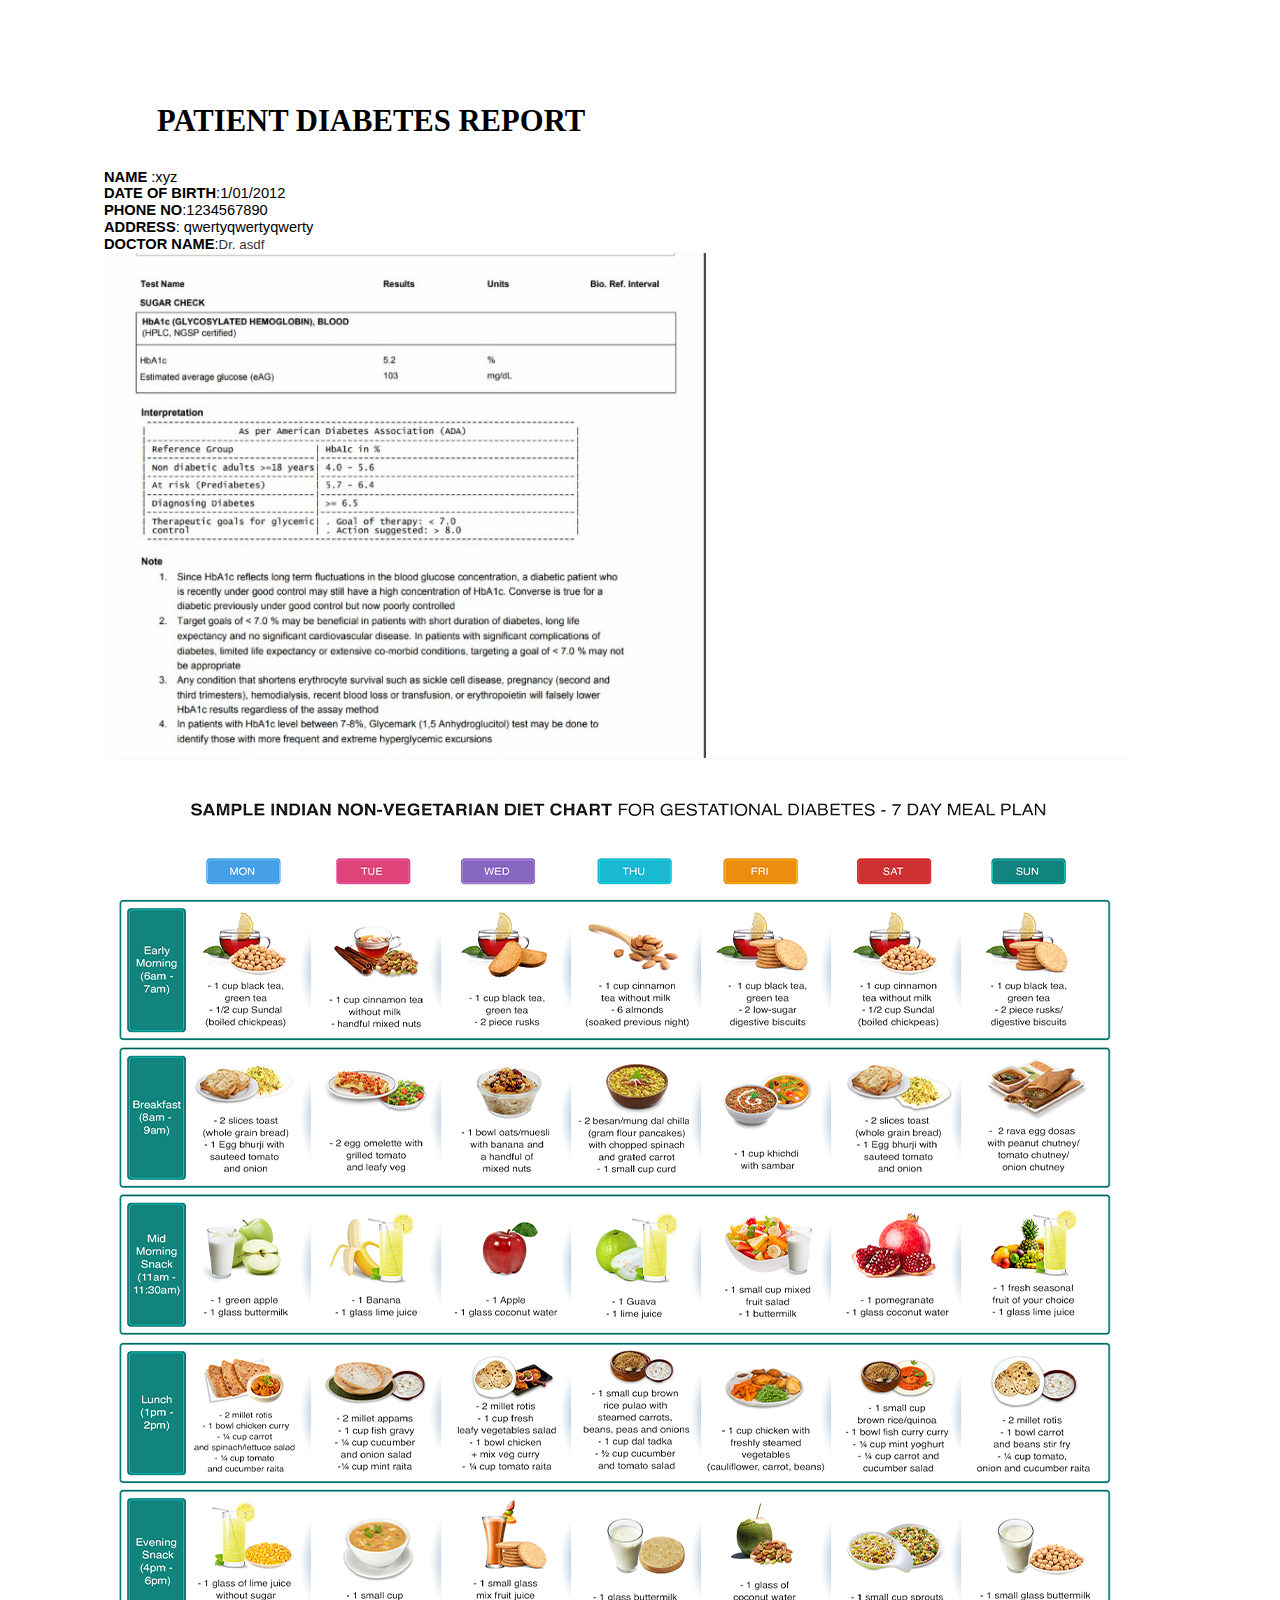
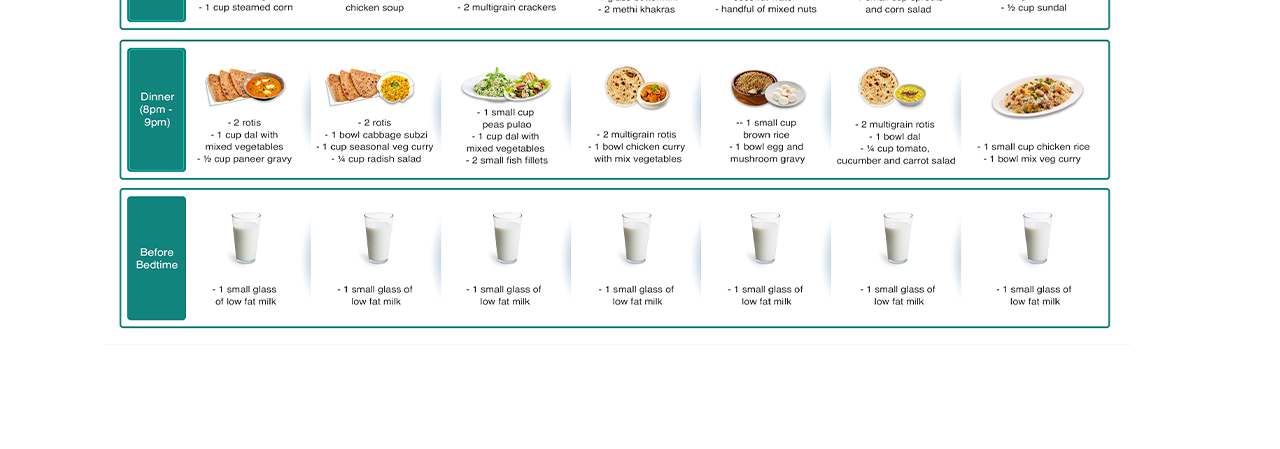
<file: hh/report/Untitleddocument.html>
<html>

<head>
    <meta content="text/html; charset=UTF-8" http-equiv="content-type">
    <style type="text/css">
        ol {
            margin: 0;
            padding: 0
        }

        table td,
        table th {
            padding: 0
        }

        .c8 {
            color: #000000;
            font-weight: 400;
            text-decoration: none;
            vertical-align: baseline;
            font-size: 10pt;
            font-family: "Arial";
            font-style: normal
        }

        .c0 {
            padding-top: 0pt;
            padding-bottom: 0pt;
            line-height: 1.15;
            orphans: 2;
            widows: 2;
            text-align: left;
            height: 11pt
        }

        .c2 {
            color: #000000;
            font-weight: 400;
            text-decoration: none;
            vertical-align: baseline;
            font-size: 11pt;
            font-family: "Arial";
            font-style: normal
        }

        .c3 {
            color: #000000;
            font-weight: 700;
            text-decoration: none;
            vertical-align: baseline;
            font-size: 23pt;
            font-family: "Times New Roman";
            font-style: normal
        }

        .c4 {
            padding-top: 0pt;
            padding-bottom: 0pt;
            line-height: 1.15;
            orphans: 2;
            widows: 2;
            text-align: left
        }

        .c7 {
            color: #000000;
            text-decoration: none;
            vertical-align: baseline;
            font-size: 11pt;
            font-family: "Arial";
            font-style: normal
        }

        .c1 {
            background-color: #ffffff;
            font-size: 10pt;
            color: #333333
        }

        .c5 {
            background-color: #ffffff;
            max-width: 451.4pt;
            padding: 72pt 72pt 72pt 72pt
        }

        .c6 {
            font-weight: 700
        }

        .title {
            padding-top: 0pt;
            color: #000000;
            font-size: 26pt;
            padding-bottom: 3pt;
            font-family: "Arial";
            line-height: 1.15;
            page-break-after: avoid;
            orphans: 2;
            widows: 2;
            text-align: left
        }

        .subtitle {
            padding-top: 0pt;
            color: #666666;
            font-size: 15pt;
            padding-bottom: 16pt;
            font-family: "Arial";
            line-height: 1.15;
            page-break-after: avoid;
            orphans: 2;
            widows: 2;
            text-align: left
        }

        li {
            color: #000000;
            font-size: 11pt;
            font-family: "Arial"
        }

        p {
            margin: 0;
            color: #000000;
            font-size: 11pt;
            font-family: "Arial"
        }

        h1 {
            padding-top: 20pt;
            color: #000000;
            font-size: 20pt;
            padding-bottom: 6pt;
            font-family: "Arial";
            line-height: 1.15;
            page-break-after: avoid;
            orphans: 2;
            widows: 2;
            text-align: left
        }

        h2 {
            padding-top: 18pt;
            color: #000000;
            font-size: 16pt;
            padding-bottom: 6pt;
            font-family: "Arial";
            line-height: 1.15;
            page-break-after: avoid;
            orphans: 2;
            widows: 2;
            text-align: left
        }

        h3 {
            padding-top: 16pt;
            color: #434343;
            font-size: 14pt;
            padding-bottom: 4pt;
            font-family: "Arial";
            line-height: 1.15;
            page-break-after: avoid;
            orphans: 2;
            widows: 2;
            text-align: left
        }

        h4 {
            padding-top: 14pt;
            color: #666666;
            font-size: 12pt;
            padding-bottom: 4pt;
            font-family: "Arial";
            line-height: 1.15;
            page-break-after: avoid;
            orphans: 2;
            widows: 2;
            text-align: left
        }

        h5 {
            padding-top: 12pt;
            color: #666666;
            font-size: 11pt;
            padding-bottom: 4pt;
            font-family: "Arial";
            line-height: 1.15;
            page-break-after: avoid;
            orphans: 2;
            widows: 2;
            text-align: left
        }

        h6 {
            padding-top: 12pt;
            color: #666666;
            font-size: 11pt;
            padding-bottom: 4pt;
            font-family: "Arial";
            line-height: 1.15;
            page-break-after: avoid;
            font-style: italic;
            orphans: 2;
            widows: 2;
            text-align: left
        }
    </style>
</head>

<body class="c5 doc-content">
    <p class="c4"><span class="c6">&nbsp; &nbsp; &nbsp; &nbsp; &nbsp; &nbsp; &nbsp;</span><span class="c3">PATIENT
            DIABETES REPORT</span></p>
    <p class="c0"><span class="c6 c7"></span></p>
    <p class="c0"><span class="c7 c6"></span></p>
    <p class="c4"><span class="c6">NAME</span><span class="c2">&nbsp;:xyz</span></p>
    <p class="c4"><span class="c6">DATE OF BIRTH</span><span class="c2">:1/01/2012</span></p>
    <p class="c4"><span class="c6">PHONE NO</span><span class="c2">:1234567890</span></p>
    <p class="c4"><span class="c6">ADDRESS</span><span class="c2">: qwertyqwertyqwerty</span></p>
    <p class="c4"><span class="c6">DOCTOR NAME</span><span>:</span><span class="c1">Dr. asdf</span><span
            style="overflow: hidden; display: inline-block; margin: 0.00px 0.00px; border: 0.00px solid #000000; transform: rotate(0.00rad) translateZ(0px); -webkit-transform: rotate(0.00rad) translateZ(0px); width: 601.70px; height: 505.33px;"><img
                alt="" src="images/image1.png"
                style="width: 601.70px; height: 505.33px; margin-left: 0.00px; margin-top: 0.00px; transform: rotate(0.00rad) translateZ(0px); -webkit-transform: rotate(0.00rad) translateZ(0px);"
                title=""></span></p>
            </style>

    <img src="images/meal-chart-two.png" alt="">
</body>

</html>
</file>
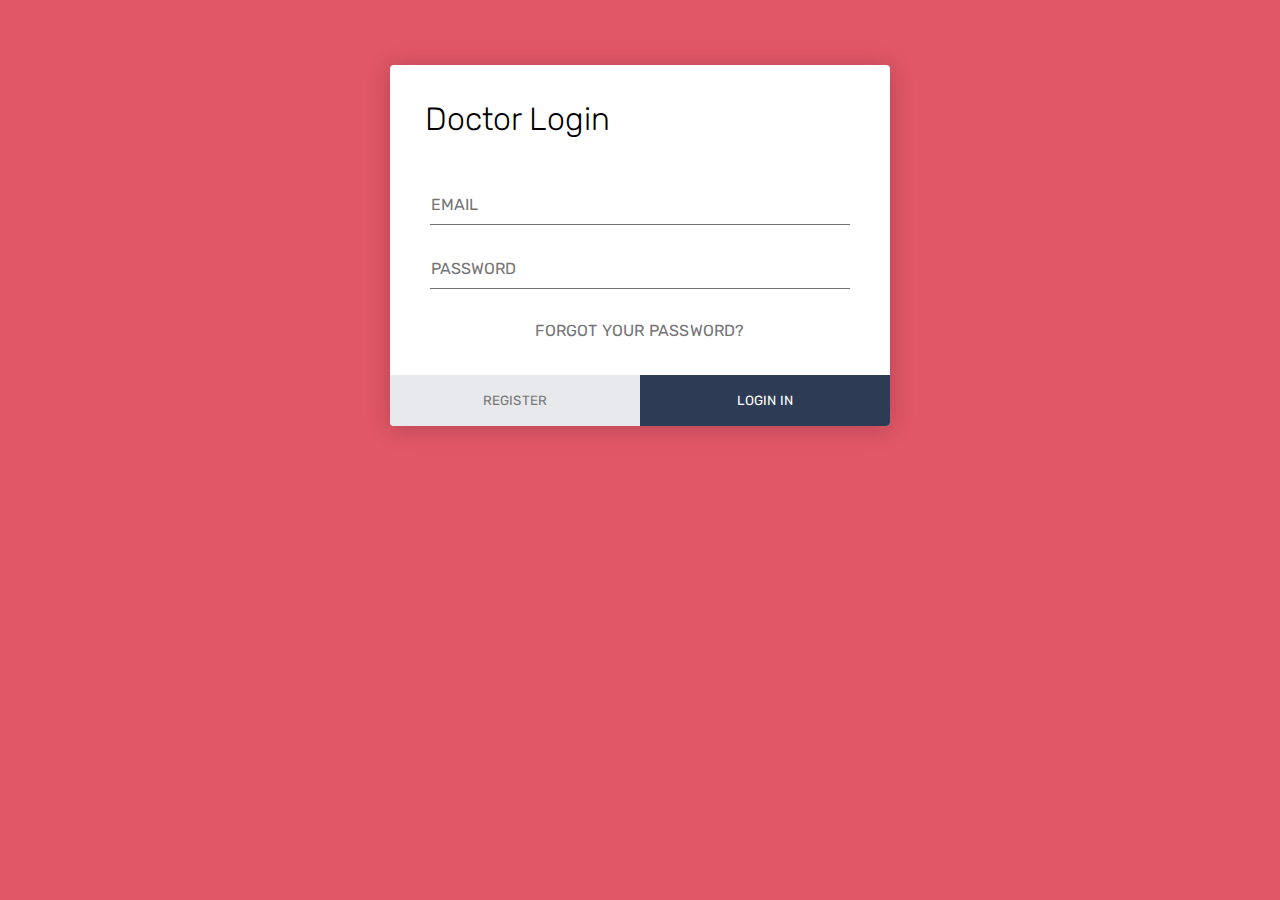
<file: diabticmanagementbyvinay/doctor/doctor login/login.html>
<!DOCTYPE html>
<html lang="en" >
<head>
  <meta charset="UTF-8">
  <title>Simple Login Form Example</title>
  <link rel='stylesheet' href='https://fonts.googleapis.com/css?family=Rubik:400,700'><link rel="stylesheet" href="./style.css">

</head>
<body>
<!-- partial:index.partial.html -->
<div class="login-form">
  <form action="diabticmanagement.com/hh/x.html">
    <h1>Doctor Login</h1>
    <div class="content">
      <div class="input-field">
        <input type="email" placeholder="Email" autocomplete="nope">
      </div>
      <div class="input-field">
        <input type="password" placeholder="Password" autocomplete="new-password">
      </div>
      <a href="#" class="link">Forgot Your Password?</a>
    </div>
    <div class="action">
      <button>Register</button>
      <button>Login in</button>
    </div>
  </form>
</div>
<!-- partial -->
  <script  src="./script.js"></script>

</body>
</html>
</file>
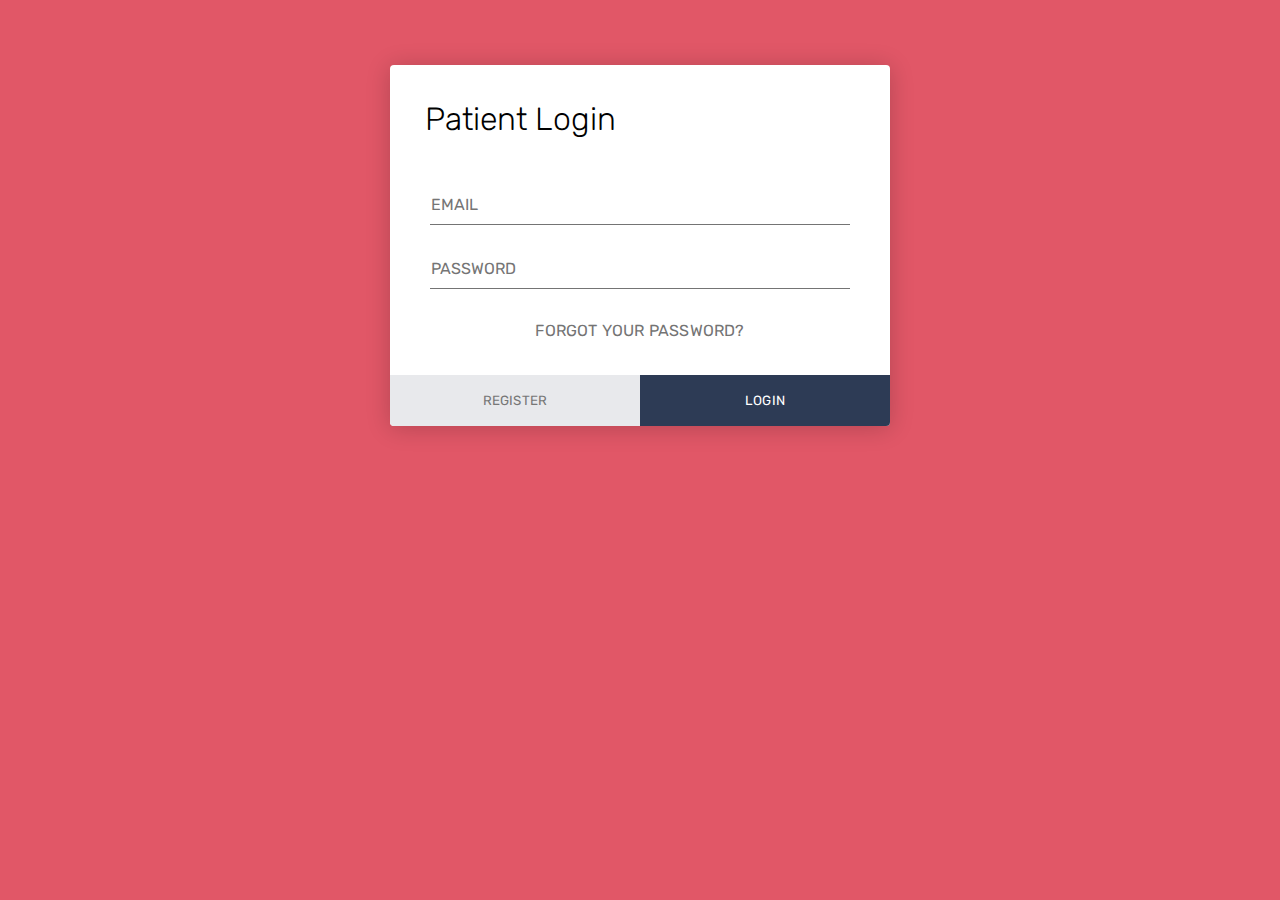
<file: diabticmanagementbyvinay/patient/patient login/login.html>
<!DOCTYPE html>
<html lang="en" >
<head>
  <meta charset="UTF-8">
  <title>Simple Login Form Example</title>
  <link rel='stylesheet' href='https://fonts.googleapis.com/css?family=Rubik:400,700'><link rel="stylesheet" href="./style.css">

</head>
<body>
<!-- partial:index.partial.html -->
<div class="login-form">
  <form action="diabticmanagement.com/hh/report/Untitleddocument.html">
    <h1>Patient Login</h1>
    <div class="content">
      <div class="input-field">
        <input type="email" placeholder="Email" autocomplete="nope">
      </div>
      <div class="input-field">
        <input type="password" placeholder="Password" autocomplete="new-password">
      </div>
      <a href="#" class="link">Forgot Your Password?</a>
    </div>
    <div class="action">
      <button>Register</button>
      <button>Login</button>
    </div>
  </form>
</div>
<!-- partial -->
  <script  src="./script.js"></script>

</body>
</html>
</file>
<file: diabticmanagementbyvinay/doctor/style.css>
h3 {
    font-family: Calibri;
    font-size: 25pt;
    font-style: normal;
    font-weight: bold;
    text-align: center;
    text-decoration: underline;
}

table {
    font-family: Calibri;
    color: darkred;
    background-color: aqua;
    font-size: 20px;
    font-style: normal;
    font-weight: bold;
    border-collapse: collapse;
    border: 2px solid navy;
}

table.inner {
    border: 0px
}
.styled-2{
    border: 0;
    line-height: 2.5;
    padding: 0 20px;
    font-size: 1rem;
    text-align: center;
    color: #fff;
    text-shadow: 1px 1px 1px #000;
    border-radius: 10px;
    background-color: rgba(220, 0, 0, 1);
    background-image: linear-gradient(to top left, rgba(0, 0, 0, 0.2), rgba(0, 0, 0, 0.2) 30%, rgba(0, 0, 0, 0));
    box-shadow: inset 2px 2px 3px rgba(255, 255, 255, 0.6), inset -2px -2px 3px rgba(0, 0, 0, 0.6);
}
.styled-1{
    border: 0;
    line-height: 2.5;
    padding: 0 20px;
    font-size: 1rem;
    text-align: center;
    color: #fff;
    text-shadow: 1px 1px 1px #000;
    border-radius: 10px;
    background-color: rgb(11, 216, 210);
    background-image: linear-gradient(to top left, rgba(0, 0, 0, 0.2), rgba(0, 0, 0, 0.2) 30%, rgba(0, 0, 0, 0));
    box-shadow: inset 2px 2px 3px rgba(255, 255, 255, 0.6), inset -2px -2px 3px rgba(0, 0, 0, 0.6);
}
</file>
<file: diabticmanagementbyvinay/doctor/doctor login/style.css>
* {
  margin: 0;
  padding: 0;
  box-sizing: border-box;
  -webkit-font-smoothing: antialiased;
}

body {
  background: #e15767;
  font-family: 'Rubik', sans-serif;
}

.login-form {
  background: #fff;
  width: 500px;
  margin: 65px auto;
  display: -webkit-box;
  display: flex;
  -webkit-box-orient: vertical;
  -webkit-box-direction: normal;
          flex-direction: column;
  border-radius: 4px;
  box-shadow: 0 2px 25px rgba(0, 0, 0, 0.2);
}
.login-form h1 {
  padding: 35px 35px 0 35px;
  font-weight: 300;
}
.login-form .content {
  padding: 35px;
  text-align: center;
}
.login-form .input-field {
  padding: 12px 5px;
}
.login-form .input-field input {
  font-size: 16px;
  display: block;
  font-family: 'Rubik', sans-serif;
  width: 100%;
  padding: 10px 1px;
  border: 0;
  border-bottom: 1px solid #747474;
  outline: none;
  -webkit-transition: all .2s;
  transition: all .2s;
}
.login-form .input-field input::-webkit-input-placeholder {
  text-transform: uppercase;
}
.login-form .input-field input::-moz-placeholder {
  text-transform: uppercase;
}
.login-form .input-field input:-ms-input-placeholder {
  text-transform: uppercase;
}
.login-form .input-field input::-ms-input-placeholder {
  text-transform: uppercase;
}
.login-form .input-field input::placeholder {
  text-transform: uppercase;
}
.login-form .input-field input:focus {
  border-color: #222;
}
.login-form a.link {
  text-decoration: none;
  color: #747474;
  letter-spacing: 0.2px;
  text-transform: uppercase;
  display: inline-block;
  margin-top: 20px;
}
.login-form .action {
  display: -webkit-box;
  display: flex;
  -webkit-box-orient: horizontal;
  -webkit-box-direction: normal;
          flex-direction: row;
}
.login-form .action button {
  width: 100%;
  border: none;
  padding: 18px;
  font-family: 'Rubik', sans-serif;
  cursor: pointer;
  text-transform: uppercase;
  background: #e8e9ec;
  color: #777;
  border-bottom-left-radius: 4px;
  border-bottom-right-radius: 0;
  letter-spacing: 0.2px;
  outline: 0;
  -webkit-transition: all .3s;
  transition: all .3s;
}
.login-form .action button:hover {
  background: #d8d8d8;
}
.login-form .action button:nth-child(2) {
  background: #2d3b55;
  color: #fff;
  border-bottom-left-radius: 0;
  border-bottom-right-radius: 4px;
}
.login-form .action button:nth-child(2):hover {
  background: #3c4d6d;
}
</file>
<file: diabticmanagementbyvinay/patient/patient login/style.css>
* {
  margin: 0;
  padding: 0;
  box-sizing: border-box;
  -webkit-font-smoothing: antialiased;
}

body {
  background: #e15767;
  font-family: 'Rubik', sans-serif;
}

.login-form {
  background: #fff;
  width: 500px;
  margin: 65px auto;
  display: -webkit-box;
  display: flex;
  -webkit-box-orient: vertical;
  -webkit-box-direction: normal;
          flex-direction: column;
  border-radius: 4px;
  box-shadow: 0 2px 25px rgba(0, 0, 0, 0.2);
}
.login-form h1 {
  padding: 35px 35px 0 35px;
  font-weight: 300;
}
.login-form .content {
  padding: 35px;
  text-align: center;
}
.login-form .input-field {
  padding: 12px 5px;
}
.login-form .input-field input {
  font-size: 16px;
  display: block;
  font-family: 'Rubik', sans-serif;
  width: 100%;
  padding: 10px 1px;
  border: 0;
  border-bottom: 1px solid #747474;
  outline: none;
  -webkit-transition: all .2s;
  transition: all .2s;
}
.login-form .input-field input::-webkit-input-placeholder {
  text-transform: uppercase;
}
.login-form .input-field input::-moz-placeholder {
  text-transform: uppercase;
}
.login-form .input-field input:-ms-input-placeholder {
  text-transform: uppercase;
}
.login-form .input-field input::-ms-input-placeholder {
  text-transform: uppercase;
}
.login-form .input-field input::placeholder {
  text-transform: uppercase;
}
.login-form .input-field input:focus {
  border-color: #222;
}
.login-form a.link {
  text-decoration: none;
  color: #747474;
  letter-spacing: 0.2px;
  text-transform: uppercase;
  display: inline-block;
  margin-top: 20px;
}
.login-form .action {
  display: -webkit-box;
  display: flex;
  -webkit-box-orient: horizontal;
  -webkit-box-direction: normal;
          flex-direction: row;
}
.login-form .action button {
  width: 100%;
  border: none;
  padding: 18px;
  font-family: 'Rubik', sans-serif;
  cursor: pointer;
  text-transform: uppercase;
  background: #e8e9ec;
  color: #777;
  border-bottom-left-radius: 4px;
  border-bottom-right-radius: 0;
  letter-spacing: 0.2px;
  outline: 0;
  -webkit-transition: all .3s;
  transition: all .3s;
}
.login-form .action button:hover {
  background: #d8d8d8;
}
.login-form .action button:nth-child(2) {
  background: #2d3b55;
  color: #fff;
  border-bottom-left-radius: 0;
  border-bottom-right-radius: 4px;
}
.login-form .action button:nth-child(2):hover {
  background: #3c4d6d;
}
</file>
